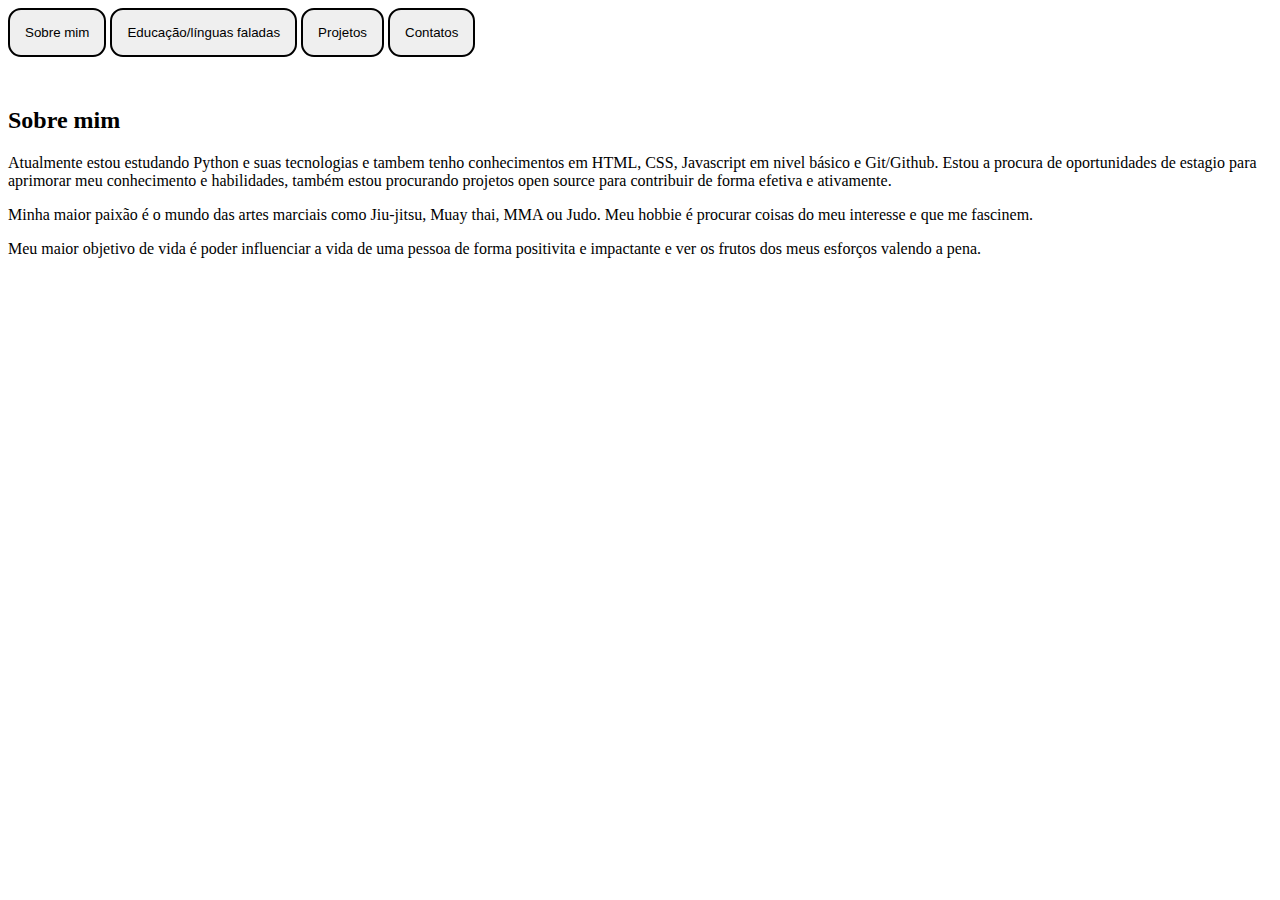
<file: index.html>
<!DOCTYPE html>
<html lang="pt-BR">
<head>
    <meta charset="UTF-8">
    <meta name="viewport" content="width=device-width, initial-scale=1.0">
    <title>Portifólio pessoal</title>
    <!--Aqui eu direcionei para que os estilos que fossem usados nas páginas funcionarem-->
    <link rel="stylesheet" href="estilo.css">
</head>
<body>
    <!--Aqui eu usei esse bloco de código para criar o menu de navegação e tambem coloquei uma classe nos botões para que ficasse mais fácil estilazar eles-->
    <button class="botao"><a href="index.html">Sobre mim</a></button>
    <button class="botao"><a href="index2.html">Educação/línguas faladas</a></button>
    <button class="botao"><a href="index3.html">Projetos</a></button>
    <button class="botao"><a href="index4.html">Contatos</a></button>

    <!--Aqui eu coloquei uma classe nesse h2 para que fosse mais fácil fazer as alterações que eu queria ao decorrer das páginas-->
    <h2 class="Imp">Sobre mim</h2>
    <p>Atualmente estou estudando Python e suas tecnologias e tambem tenho conhecimentos em HTML, CSS, Javascript em nivel básico e Git/Github. Estou a procura de oportunidades de estagio para aprimorar meu conhecimento e habilidades, também estou procurando projetos open source para contribuir de forma efetiva e ativamente.</p>
    <p>Minha maior paixão é o mundo das artes marciais como Jiu-jitsu, Muay thai, MMA ou Judo. Meu hobbie é procurar coisas do meu interesse e que me fascinem.</p>
    <p>Meu maior objetivo de vida é poder influenciar a vida de uma pessoa de forma positivita e impactante e ver os frutos dos meus esforços valendo a pena.</p>
</body>
</html>
</file>
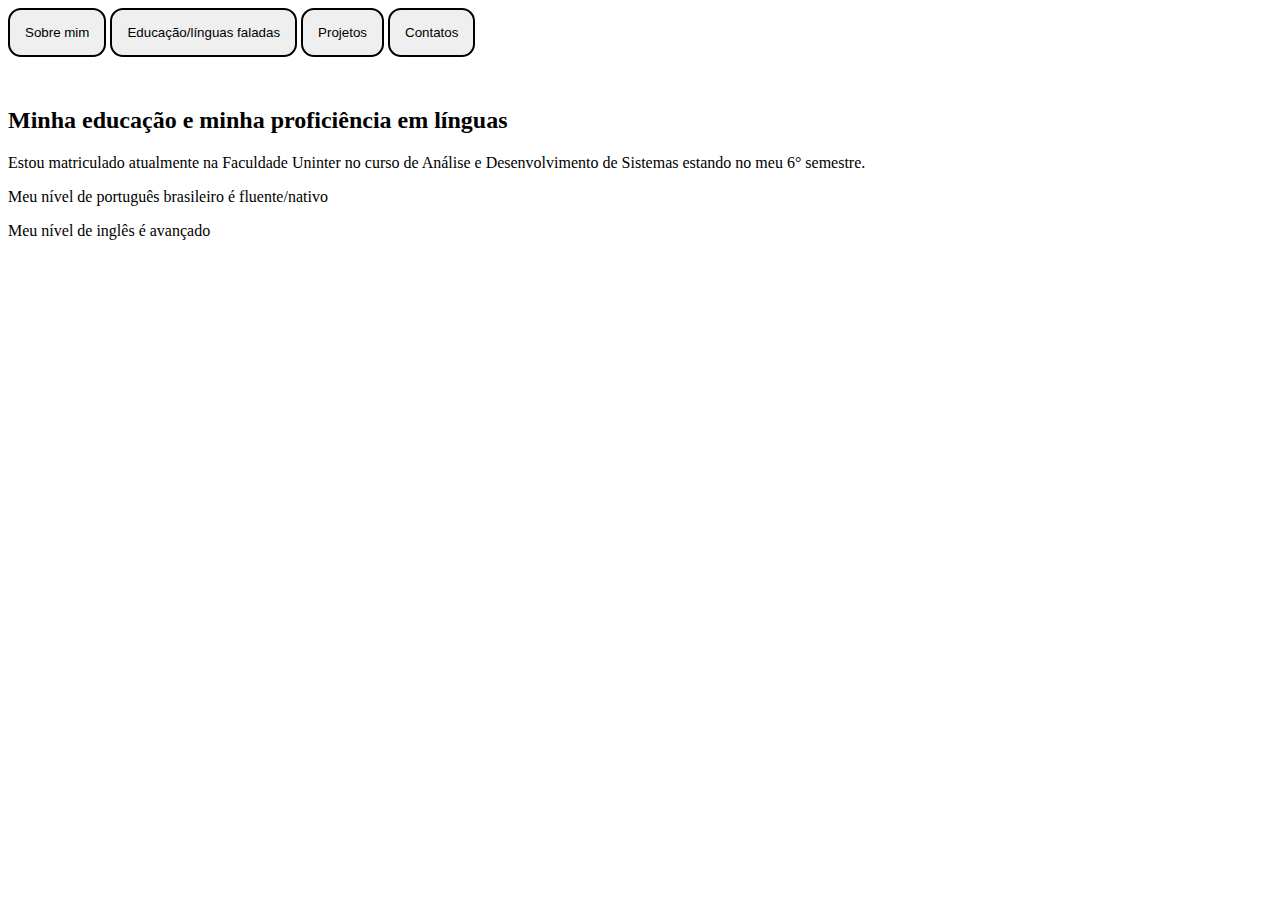
<file: index2.html>
<!DOCTYPE html>
<html lang="pt-BR">
<head>
    <meta charset="UTF-8">
    <meta name="viewport" content="width=device-width, initial-scale=1.0">
    <title>Portifólio pessoal</title>
    <!--Aqui eu direcionei para que os estilos que fossem usados nas páginas funcionarem-->
    <link rel="stylesheet" href="estilo.css">
</head>
<body>
    <!--Aqui eu usei esse bloco de código para criar o menu de navegação e tambem coloquei uma classe nos botões para que ficasse mais fácil estilazar eles-->
    <button class="botao"><a href="index.html">Sobre mim</a></button>
    <button class="botao"><a href="index2.html">Educação/línguas faladas</a></button>
    <button class="botao"><a href="index3.html">Projetos</a></button>
    <button class="botao"><a href="index4.html">Contatos</a></button>

    <!--Aqui eu coloquei uma classe nesse h2 para que fosse mais fácil fazer as alterações que eu queria ao decorrer das páginas-->
    <h2 class="Imp">Minha educação e minha proficiência em línguas</h2>
    <p>Estou matriculado atualmente na Faculdade Uninter no curso de Análise e Desenvolvimento de Sistemas estando no meu 6° semestre.</p>
    <p>Meu nível de português brasileiro é fluente/nativo</p>
    <p>Meu nível de inglês é avançado</p>
</body>
</html>
</file>
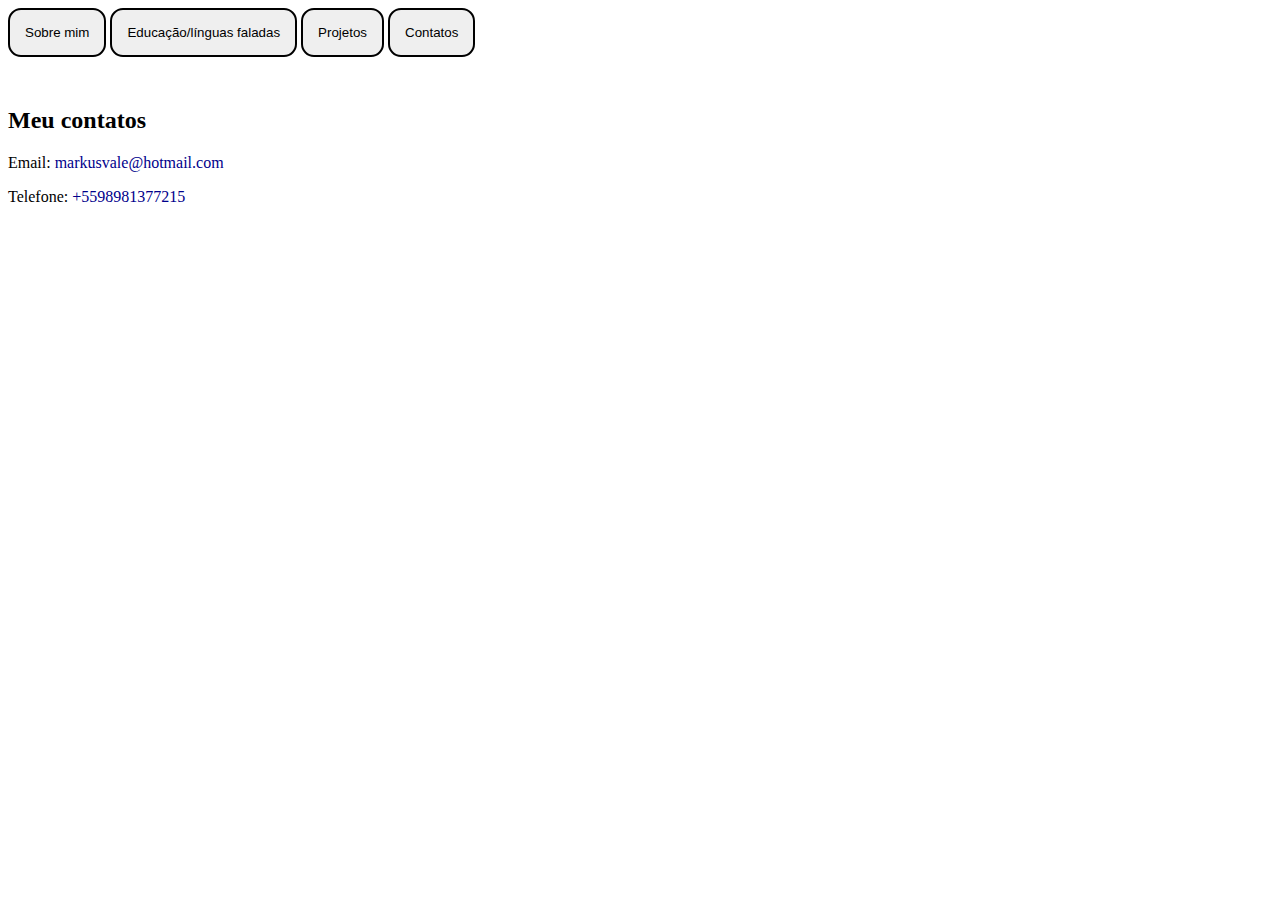
<file: index4.html>
<!DOCTYPE html>
<html lang="pt-BR">
<head>
    <meta charset="UTF-8">
    <meta name="viewport" content="width=device-width, initial-scale=1.0">
    <title>Portifólio pessoal</title>
    <!--Aqui eu direcionei para que os estilos que fossem usados nas páginas funcionarem-->
    <link rel="stylesheet" href="estilo.css">
</head>
<body>
    <!--Aqui eu usei esse bloco de código para criar o menu de navegação e tambem coloquei uma classe nos botões para que ficasse mais fácil estilazar eles-->
    <button class="botao"><a href="index.html">Sobre mim</a></button>
    <button class="botao"><a href="index2.html">Educação/línguas faladas</a></button>
    <button class="botao"><a href="index3.html">Projetos</a></button>
    <button class="botao"><a href="index4.html">Contatos</a></button>

    <!--Aqui eu coloquei uma classe nesse h2 para que fosse mais fácil fazer as alterações que eu queria ao decorrer das páginas-->
    <h2 class="Imp">Meu contatos</h2>
    <!--Meus contatos-->
    <p>Email: <a id="Email" href="mailto:markusvale@hotmail.com">markusvale@hotmail.com</a></p>
    <p>Telefone: <a id="Tel" href="tel:+5598981377215">+5598981377215</a></p>
</body>
</html>
</file>
<file: estilo.css>
/* Aqui estou usando a classe Imp para colocar estilo nos h2 atraves das paginas */
.Imp {
    margin-top: 50px; /* Uma pequena alteração para que se tenha um espaço da barra de navegação */
}
/* Aqui estou usando a classe botao para colocar estilo nos buttons atraves das paginas */
.botao {
    padding: 15px; /* Uma alteração para que o texto do button fique mais distante da borda*/
    border-style: solid; /* Uma alteração para que as bordas fiquem evidentes */
    border-radius: 13px; /*Uma alteração para que as bordas fiquem mais arrendondas*/
}
/* Aqui eu usei um id para mudar a cor do link */
#Github {
    color: darkblue;
}
/* Aqui eu usei um id para mudar a cor do link */
#Email {
    color: darkblue;
}
/* Aqui eu usei um id para mudar a cor do link */
#Tel {
    color: darkblue;
}
/* Estou usando uma propriedade do links que caso o usuário ainda não tenha visitado o link fique com a cor preta e também tirei o sublinhado que ficava em baixo dos links */
a:link {
    color: black;
    text-decoration: none;
}
/* Estou usando outra propriedade para que caso o usuário ja tenha clicado no link ainda continue da mesma cor ja que eu não coloquei outra cor */
a:visited {
    color: black;
}
/* Estou usando aqui mais outra propriedade para que caso o usuário passe o mouse encima do link ele mude de cor para que seja claro para o usuário que ele esta prestes a clicar ali */
a:hover {
    color:antiquewhite
}
</file>
